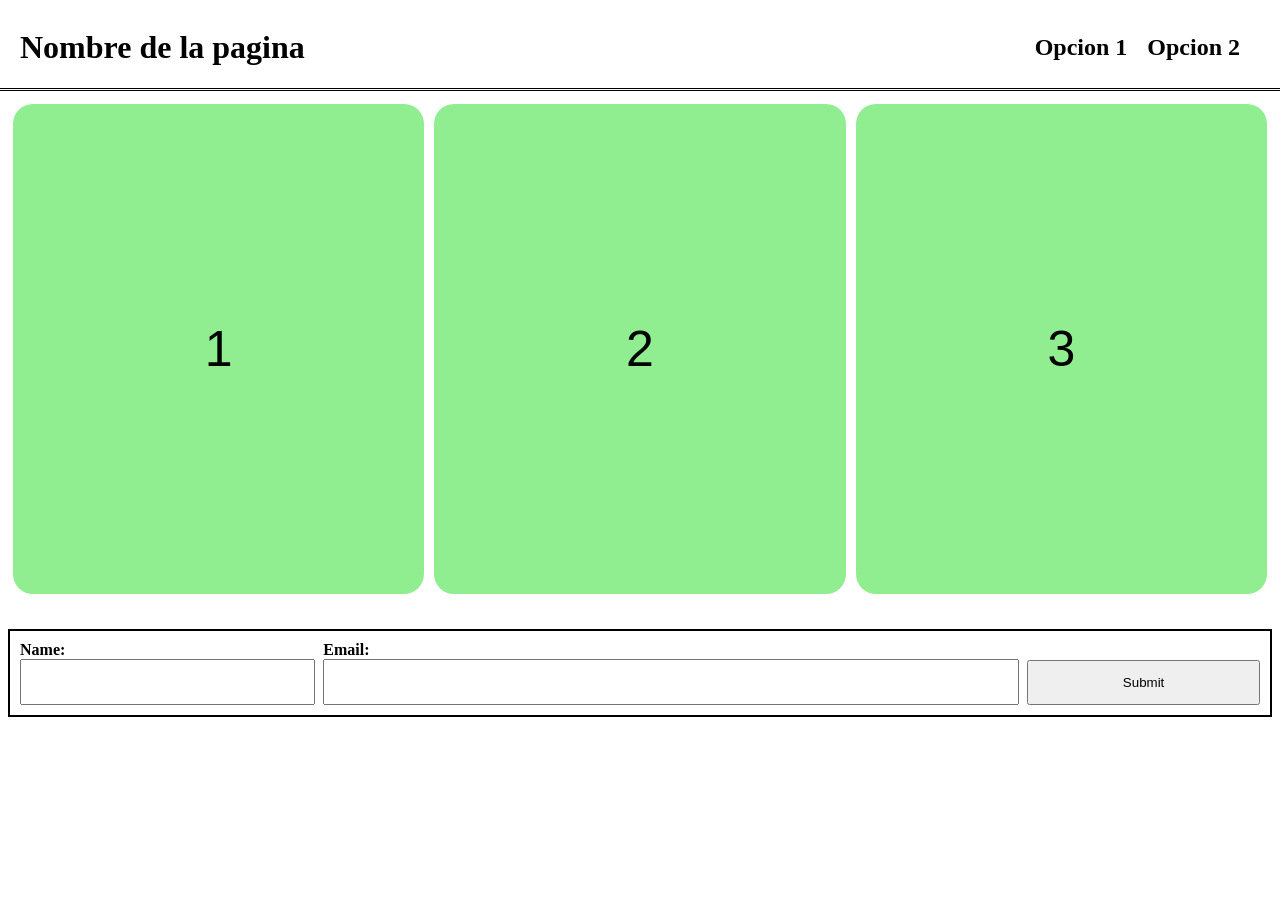
<file: foundations/flex/00-personal-test/index.html>
<!doctype html>
<html lang="en">
    <head>
        <meta charset="UTF-8" />
        <meta name="viewport" content="width=device-width, initial-scale=1.0" />
        <title>Probando Flexbox</title>
        <link href="styles.css" rel="stylesheet" />
    </head>
    <body>
        <div class="flexing">
            <h1>Nombre de la pagina</h1>
            <div class="subheaders">
                <h2>Opcion 1</h2>
                <h2>Opcion 2</h2>
            </div>
        </div>
        <div class="parent white">
            <div class="box green">1</div>
            <div class="box green">2</div>
            <div class="box green">3</div>
        </div>
        <div>
            <form class="registrationform">
                <label class="name" for="name-field">
                    Name:
                    <input id="name-field" />
                </label>
                <label class="email" for="email-field">
                    Email:
                    <input id="email-field" type="email" />
                </label>
                <button>Submit</button>
            </form>
        </div>
    </body>
</html>
</file>
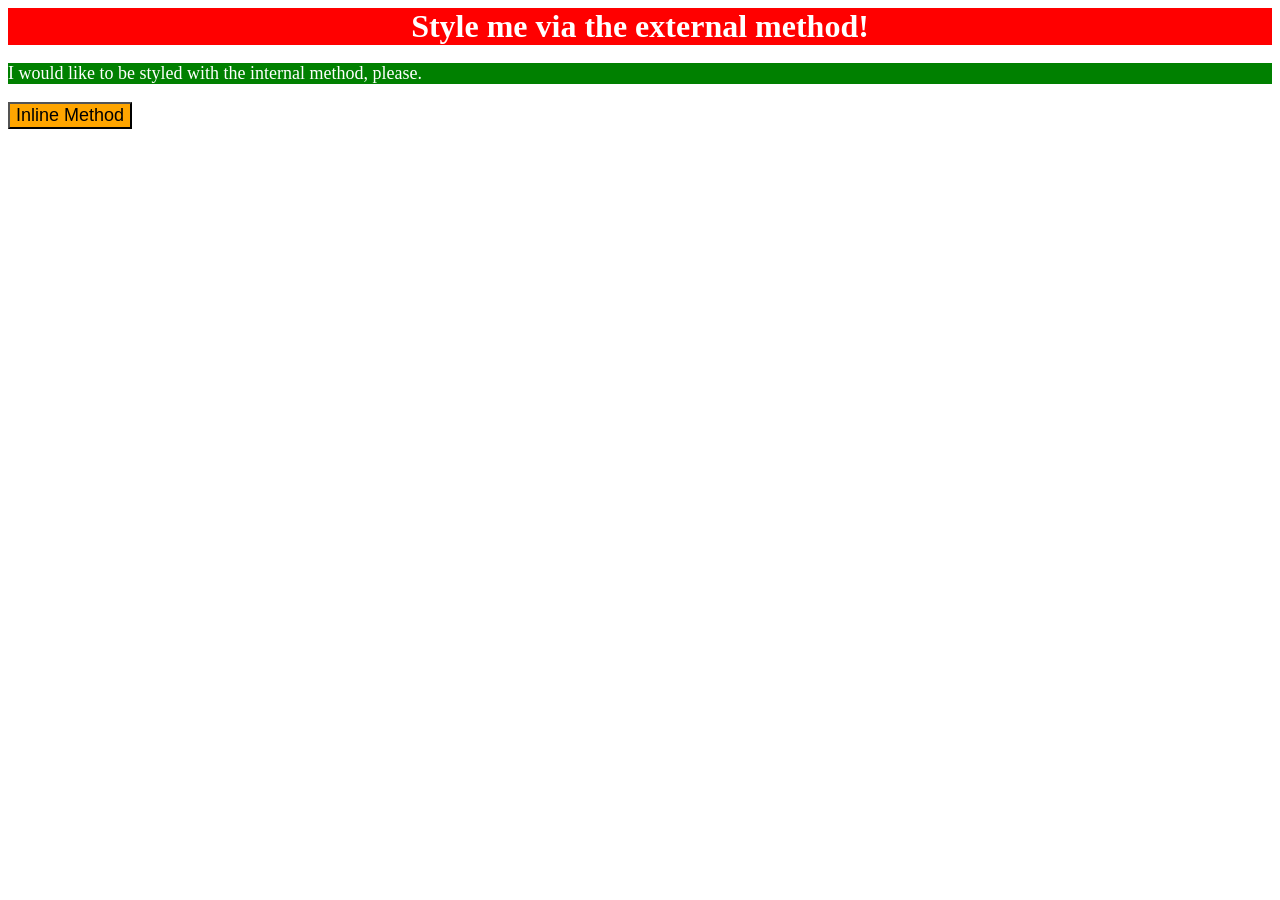
<file: foundations/intro-to-css/01-css-methods/index.html>
<!doctype html>
<html lang="en">
  <head>
    <meta charset="UTF-8" />
    <meta http-equiv="X-UA-Compatible" content="IE=edge" />
    <meta name="viewport" content="width=device-width, initial-scale=1.0" />
    <link rel="stylesheet" href="public/styles/styles.css" />
    <style>
      p {
        background-color: green;
        color: white;
        font-size: 18px;
      }
    </style>
    <title>Methods for Adding CSS - Rafael</title>
  </head>
  <body>
    <div>Style me via the external method!</div>
    <p>I would like to be styled with the internal method, please.</p>
    <button style="background-color: orange; font-size: 18px">
      Inline Method
    </button>
  </body>
</html>
</file>
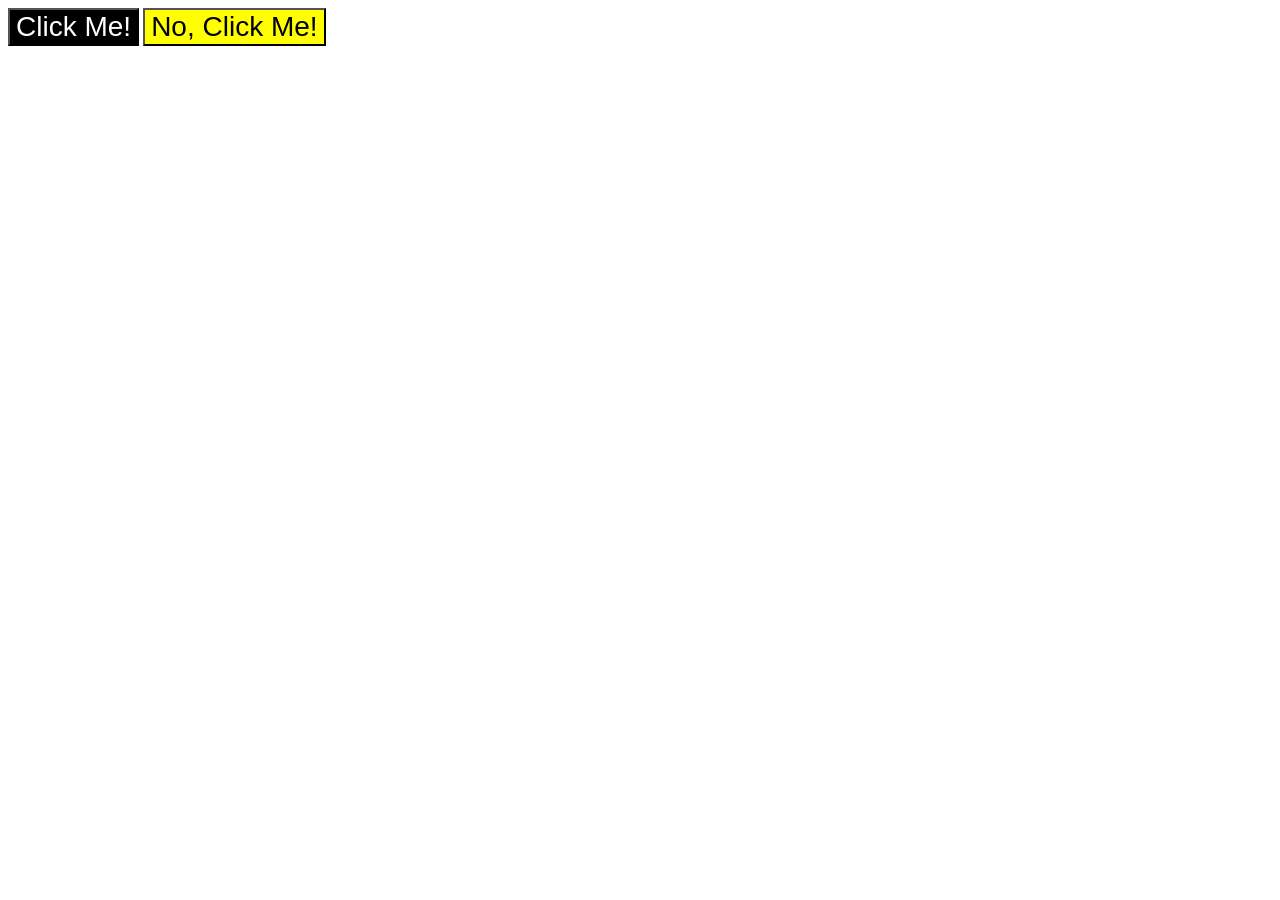
<file: foundations/intro-to-css/03-grouping-selectors/index.html>
<!doctype html>
<html lang="en">
  <head>
    <meta charset="UTF-8" />
    <meta http-equiv="X-UA-Compatible" content="IE=edge" />
    <meta name="viewport" content="width=device-width, initial-scale=1.0" />
    <title>Grouping Selectors</title>
    <link rel="stylesheet" href="style.css" />
  </head>
  <body>
    <button class="first">Click Me!</button>
    <button class="second">No, Click Me!</button>
  </body>
</html>
</file>
<file: foundations/flex/00-personal-test/styles.css>
h1 {
    margin-left: 20px;
}

.white {
    background-color: white;
}

.green {
    background-color:lightgreen;
}

.flexing,
.subheaders{
    display: flex;
    align-items: center;
}

.flexing {
    border-bottom: 3px double black;
    margin: 8px -8px
}

.subheaders {
    padding: 0px 40px;
    gap: 20px
}

.flexing > h1 {
    margin-right: auto;
}

.flexing > .subheaders {
    margin-left: 0;
}

.parent {
    display: flex;
    justify-content: center;
    height: 500px;
    flex-wrap: wrap;
    margin-bottom: 30px;
}

.box {
    margin: 5px;
    border-width: 1px;
    border-color: mediumseagreen;
    border-radius: 20px;
    display: flex;
    flex: 1 0 300px;
    align-items: center;
    justify-content: center;
    font-family:'Segoe UI', Tahoma, Geneva, Verdana, sans-serif;
    font-size: 50px;
}

.registrationform {
    display: flex;
    padding: 10px;
    border: 2px solid black;
    flex-wrap: wrap;
    gap: 8px;
    align-items: flex-end;
}

.name {
    flex-grow: 1;
    flex-basis: 120px;
}

.email {
    flex-grow: 3;
    flex-basis: 170px;
}

label {
    display: flex;
    flex-wrap: wrap;
    font-weight: bold;
}

input {
    display: block;
    width: 100%;
    height: 2.5rem;
}

button {
    flex-grow: 1;
    height: 2.825rem;
}
</file>
<file: foundations/intro-to-css/01-css-methods/public/styles/styles.css>
div {
  background-color: red;
  color: white;
  font-size: 32px;
  text-align: center;
  font-weight: bold;
}
</file>
<file: foundations/intro-to-css/03-grouping-selectors/style.css>
.first,
.second {
  font-size: 28px;
  font-family: Helvetica, "Times New Roman", sans-serif;
}

.first {
  color: white;
  background-color: black;
}

.second {
  background-color: yellow;
}
</file>
